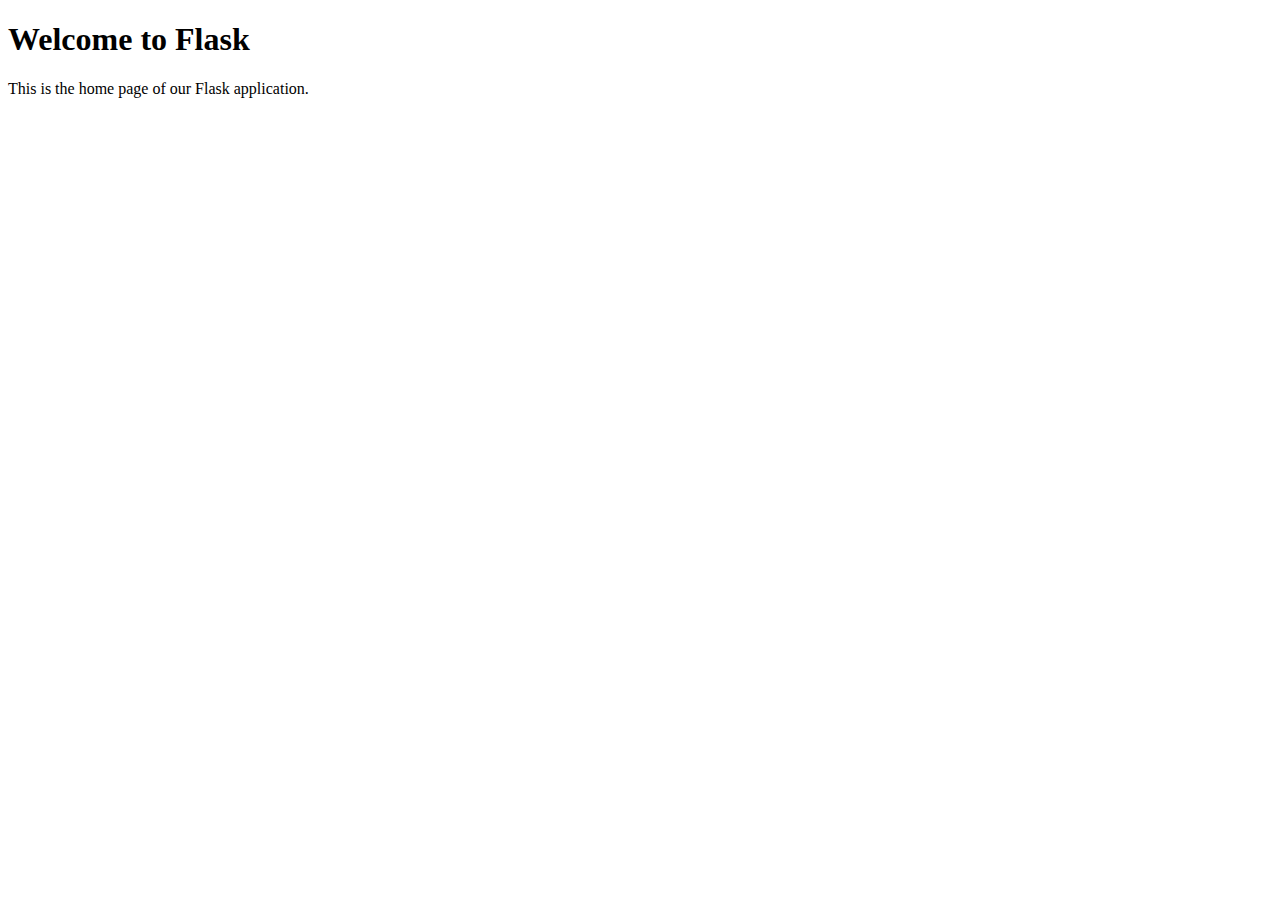
<file: app/templates/index.html>
<!DOCTYPE html>
<html lang="en">

<head>
    <meta charset="UTF-8">
    <meta name="viewport" content="width=device-width, initial-scale=1.0">
    <title>Home</title>
</head>

<body>
    <h1>Welcome to Flask</h1>
    <p>This is the home page of our Flask application.</p>
</body>

</html>
</file>
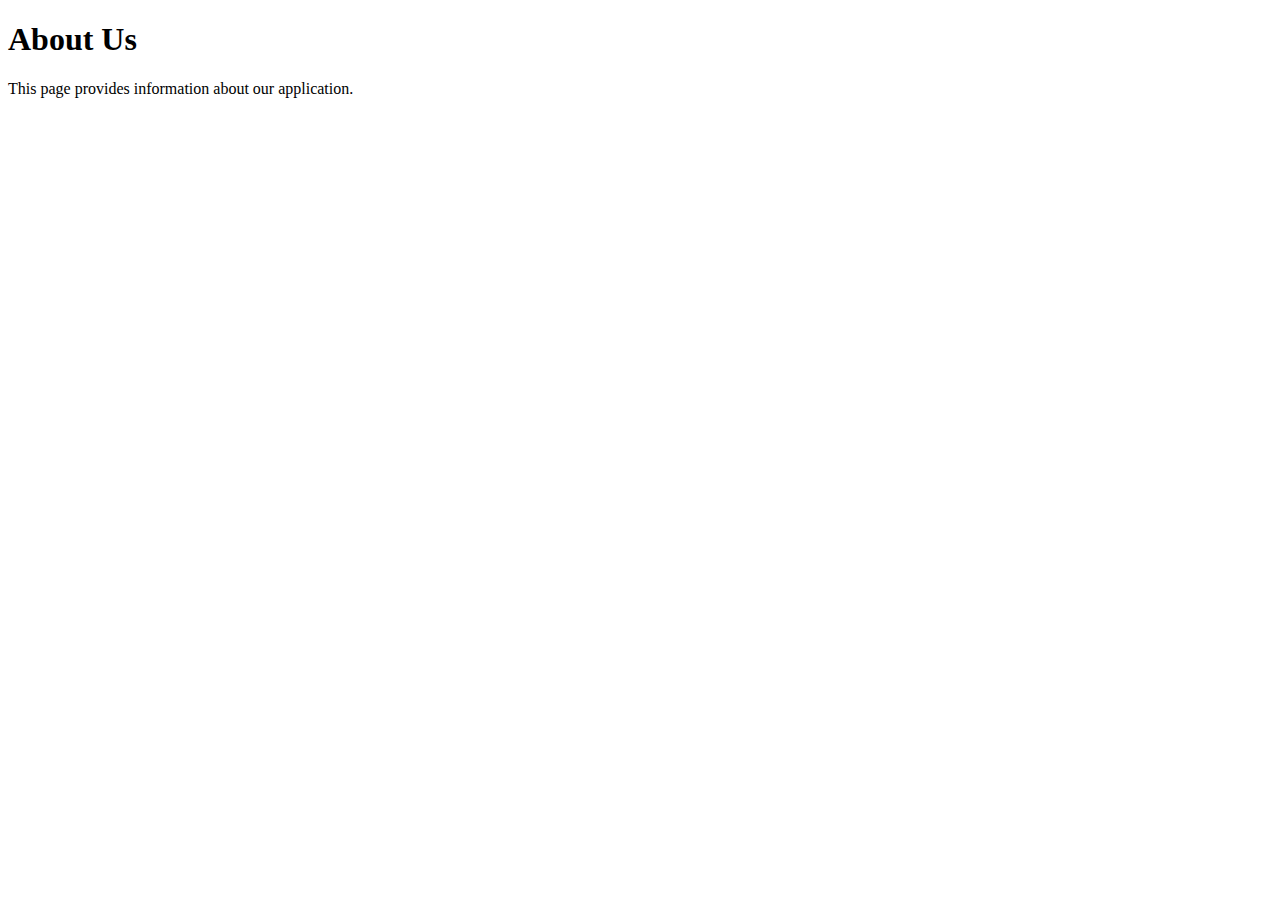
<file: app/templates/about.html>
<!DOCTYPE html>
<html lang="en">

<head>
    <meta charset="UTF-8">
    <meta name="viewport" content="width=device-width, initial-scale=1.0">
    <title>About</title>
</head>

<body>
    <h1>About Us</h1>
    <p>This page provides information about our application.</p>
</body>

</html>
</file>
